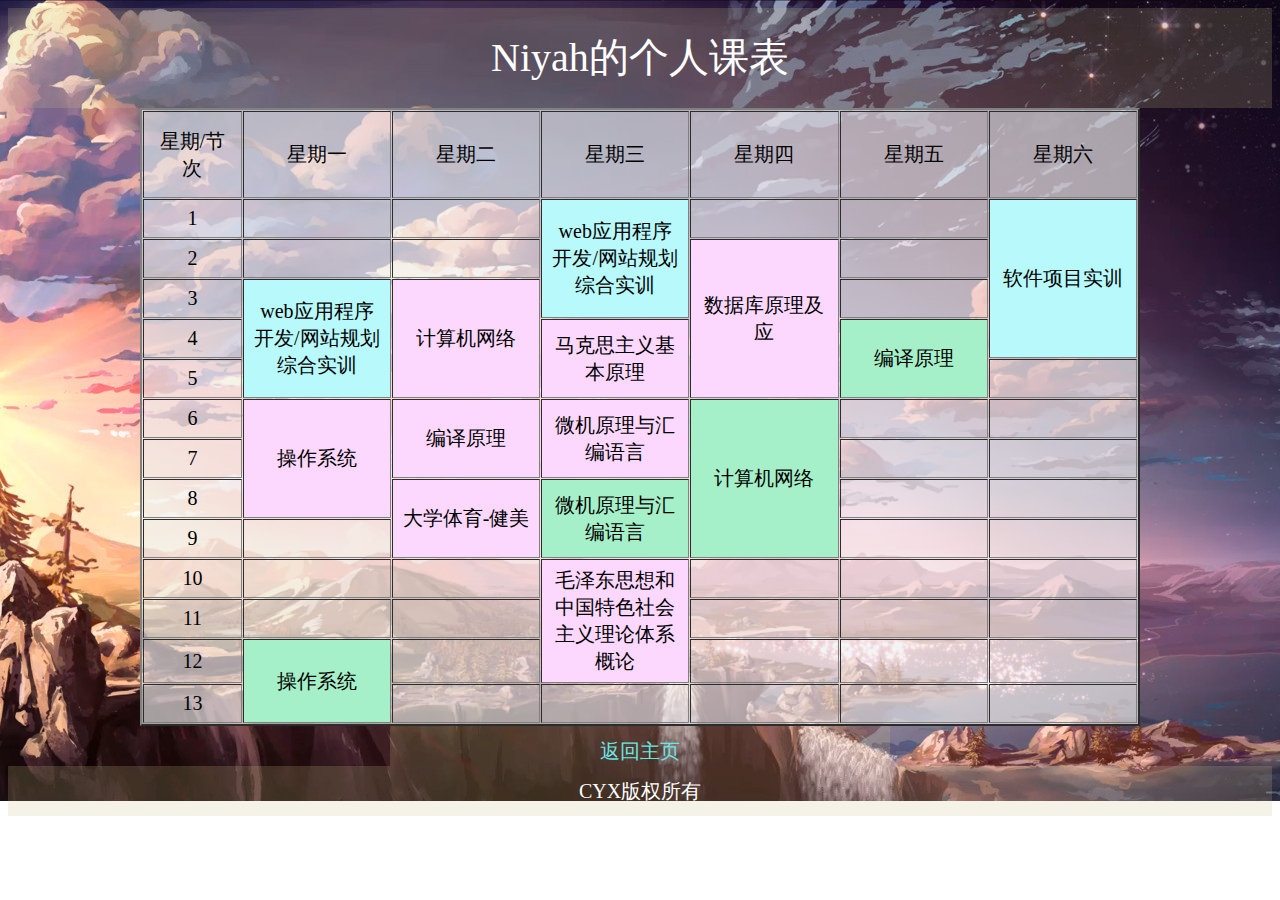
<file: curriculum.html>
<!DOCTYPE html PUBLIC "-//W3C//DTD XHTML 1.0 Transitional//EN" "http://www.w3.org/TR/xhtml1/DTD/xhtml1-transitional.dtd">
<html xmlns="http://www.w3.org/1999/xhtml">
<head>
<meta http-equiv="Content-Type" content="text/html; charset=utf-8" />
<title>个人课表</title>

<link href="css/main.css" rel="stylesheet" type="text/css" />
<link href="css/timetable.css" rel="stylesheet" type="text/css" />
</head>



<body>

<div class="大标题">Niyah的个人课表 </div>



<table width="1000" border="2" cellspacing="1" cellpadding="7" class="cyxtable" >
  <tr>
    <td width="10%" height="71">星期/节次</td>
    <td width="15%">星期一</td>
    <td width="15%">星期二</td>
    <td width="15%">星期三</td>
    <td width="15%">星期四</td>
    <td width="15%">星期五</td>
    <td width="15%">星期六</td>
  </tr>
  <tr>
    <td>1</td>
    <td>&nbsp;</td>
    <td>&nbsp;</td>
    <td rowspan="3" id="grid1">web应用程序开发/网站规划综合实训</td>
    <td>&nbsp;</td>
    <td>&nbsp;</td>
    <td rowspan="4" id="grid1">软件项目实训</td>
  </tr>
  <tr>
    <td>2</td>
    <td>&nbsp;</td>
    <td>&nbsp;</td>
    <td rowspan="4" id="grid">数据库原理及应</td>
    <td>&nbsp;</td>
  </tr>
  <tr>
    <td>3</td>
    <td rowspan="3" id="grid1">web应用程序开发/网站规划综合实训</td>
    <td rowspan="3" id="grid">计算机网络</td>
    <td>&nbsp;</td>
  </tr>
  <tr>
    <td>4</td>
    <td rowspan="2" id="grid">马克思主义基本原理</td>
    <td rowspan="2" id="grid2">编译原理</td>
  </tr>
  <tr>
    <td>5</td>
    <td>&nbsp;</td>
  </tr>
  <tr>
    <td>6</td>
    <td rowspan="3" id="grid">操作系统</td>
    <td rowspan="2" id="grid">编译原理</td>
    <td rowspan="2" id="grid">微机原理与汇编语言</td>
    <td rowspan="4" id="grid2">计算机网络</td>
    <td>&nbsp;</td>
    <td>&nbsp;</td>
  </tr>
  <tr>
    <td>7</td>
    <td>&nbsp;</td>
    <td>&nbsp;</td>
  </tr>
  <tr>
    <td>8</td>
    <td rowspan="2" id="grid">大学体育-健美</td>
    <td rowspan="2" id="grid2">微机原理与汇编语言</td>
    <td>&nbsp;</td>
    <td>&nbsp;</td>
  </tr>
  <tr>
    <td>9</td>
    <td>&nbsp;</td>
    <td>&nbsp;</td>
    <td>&nbsp;</td>
  </tr>
  <tr>
    <td>10</td>
    <td>&nbsp;</td>
    <td>&nbsp;</td>
    <td rowspan="3" id="grid">毛泽东思想和中国特色社会主义理论体系概论</td>
    <td>&nbsp;</td>
    <td>&nbsp;</td>
    <td>&nbsp;</td>
  </tr>
  <tr>
    <td>11</td>
    <td>&nbsp;</td>
    <td>&nbsp;</td>
    <td>&nbsp;</td>
    <td>&nbsp;</td>
    <td>&nbsp;</td>
  </tr>
  <tr>
    <td>12</td>
    <td rowspan="2" id="grid2">操作系统</td>
    <td>&nbsp;</td>
    <td>&nbsp;</td>
    <td>&nbsp;</td>
    <td>&nbsp;</td>
  </tr>
  <tr>
    <td>13</td>
    <td>&nbsp;</td>
    <td>&nbsp;</td>
    <td>&nbsp;</td>
    <td>&nbsp;</td>
    <td>&nbsp;</td>
  </tr>
</table>
<div class="ret"> <a href="index.html" class="alllink">返回主页</a></div>
<div class="底部">CYX版权所有</div>
</body>
</html>
</file>
<file: css/main.css>
@charset "utf-8";
body {
	background-image: url(../image/bg.jpg);
	background-repeat: repeat;
}

.all{
	margin: auto;
	width: 660px;
	text-align: center;
	background-color: #593467;
	color: #FFF;
	vertical-align: middle;
}


#top
{ 	width: 100%;
	height: 80px;
	clear: right;
	font-family:"黑体";
	font-size:36px;
	line-height:100px;
}
#navigaiton
{ 	width: 100%;
	height: 60px;
	font-family:"楷体_GB2312";
	font-size:18px;
	clear: right;
	font-weight: bold;
}
#left
{
	width: 200px;
	height: 300px;
	float: left;
}
#right
{
	width: 452px;
	height: 300px;
	line-height: 300px;
	background-color: #FFFFFF;
	float:left;
	color: #000000;
	font-size:17px;
}


#bottom{
	width: 100%;
	height: 50px;
	clear: right;
	font-family:"黑体";
	font-size:20px;
	line-height:60px;
	clear:both;
}

#last{
	width: 100%;
	font-family:"楷体";
	height: 30px;
	font-size:15px;
	color: #CCC
}

A.alllink:link {
	COLOR: #DEFAF9;
	TEXT-DECORATION: none;
}
A.alllink:visited {
	COLOR: #DEFAF9;
	TEXT-DECORATION: none;
}
A.alllink:hover {
	COLOR: #FFF2FE;
	TEXT-DECORATION: underline;
}
</file>
<file: css/timetable.css>
@charset "utf-8";

body{
	background-attachment: fixed;
	background-image: url(../image/bgp.jpg);
	background-repeat: no-repeat;
}

.cyxtable{
	margin: auto;
	text-align: center;
	font-family: "微软雅黑";
	font-size: 20px;
	background-color:rgba(240,240,240,0.65);
}

.大标题{
	height: 100px;
	font-family: "楷体";
	font-size: 40px;
	color: #FFFFFF;
	text-align: center;
	line-height: 100px;
	background-color:rgba(203,194,135,0.2);
}

.底部{
	height: 50px;
	line-height: 50px;
	text-align: center;
	font-family: "黑体";
	font-size: 20px;
	color: #FFFFFF;
	background-color: rgba(203,194,135,0.2);
}
.ret{
	margin: auto;
	height: 40px;
	width: 500px;
	line-height: 50px;
	text-align: center;
	font-family: "微软雅黑";
	font-size: 20px;
	color: #E9DE0A;
	background-color: rgba(203,194,135,0.2);
}
#grid{
	background-color: #FDD8FE;
	
}

#grid1{
	background-color: #B8F9FC;
}

#grid2{
	background-color: #A6F0C9;
}
A.alllink:link {
	COLOR: #68E8E4;
	TEXT-DECORATION: none;
}
A.alllink:visited {
	COLOR: #DEFAF9;
	TEXT-DECORATION: none;
}
A.alllink:hover {
	COLOR: #FFF2FE;
	TEXT-DECORATION: underline;
}
</file>
